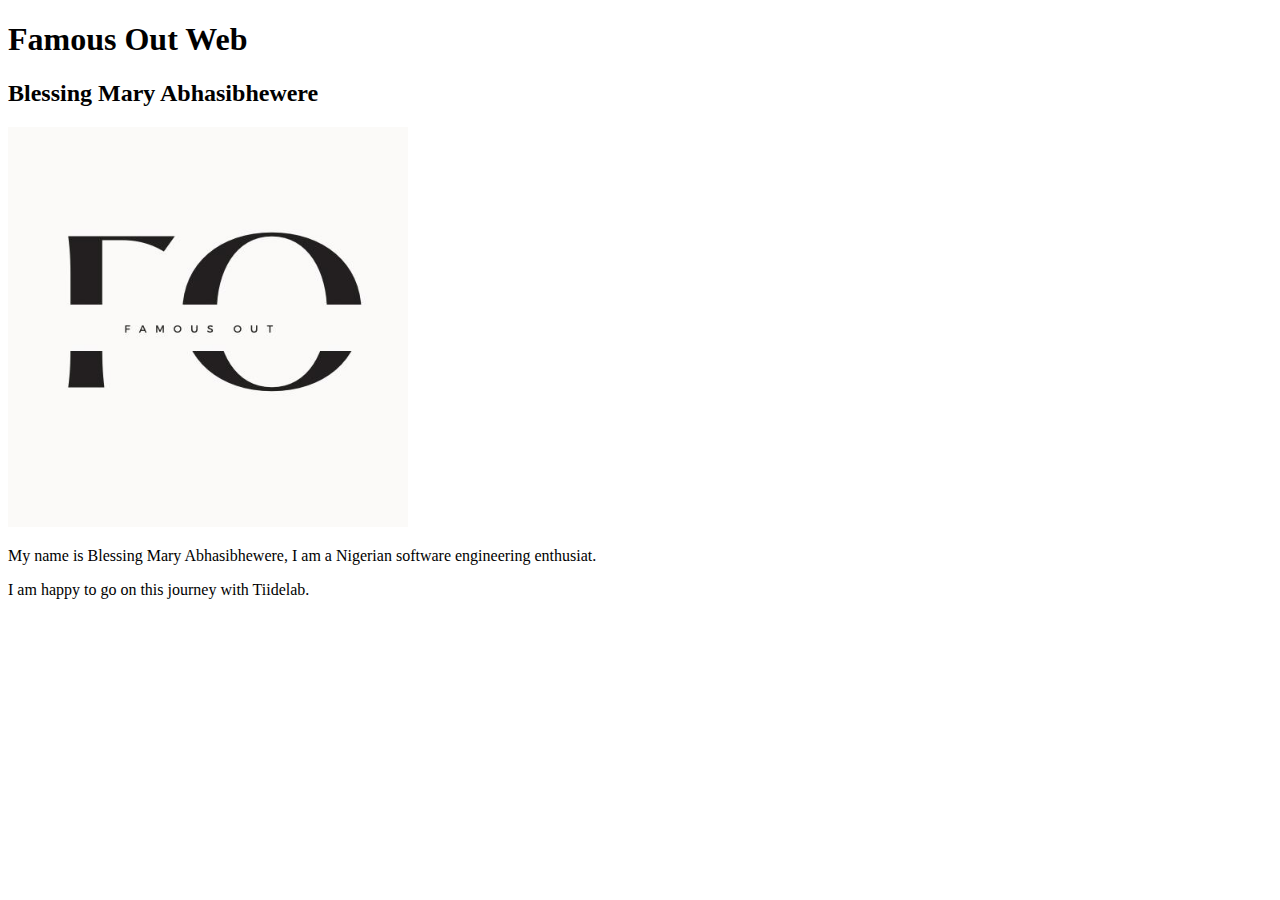
<file: firstweb/index.html>
<!DOCTYPE html>
<html>
    <head>
        <title>My Biography</title>
    </head>
    <body>

        <h1>Famous Out Web</h1>
        <h2>Blessing Mary Abhasibhewere</h2>
        <img src="logo.jpg" alt="image here" width="400" height="400">

        <p>My name is Blessing Mary Abhasibhewere, I am a Nigerian software engineering enthusiat.</p>
        <p>I am happy to go on this journey with Tiidelab.</p>

    </body>
</html>
</file>
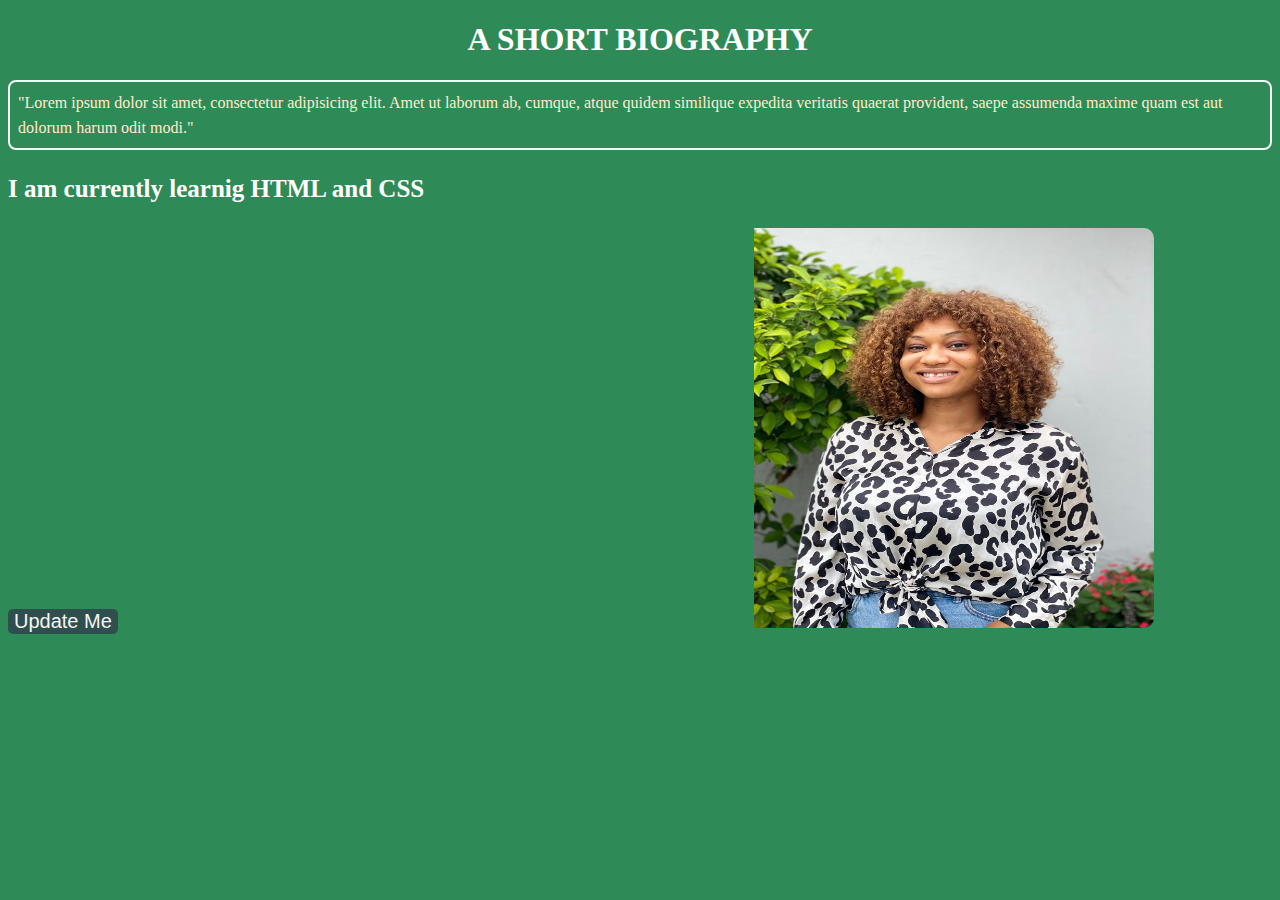
<file: Javascript Assignment/Index.html>
<!DOCTYPE html>
<html lang="en">
<head>
    <meta charset="UTF-8">
    <meta http-equiv="X-UA-Compatible" content="IE=edge">
    <meta name="viewport" content="width=device-width, initial-scale=1.0">
    <link rel="stylesheet" href="index.css">
    <title>Document</title>
</head>
<body>
    <h1>A SHORT BIOGRAPHY</h1>
    <p>"Lorem ipsum dolor sit amet, consectetur adipisicing elit. Amet ut laborum ab, cumque, 
        atque quidem similique expedita veritatis quaerat provident, 
        saepe assumenda maxime quam est aut dolorum harum odit modi."</p>
    <h3 id="update">I am currently learnig HTML and CSS</h3>
    <button class="btn" type="button" onclick="myFunction()">Update Me</button>
    <img src="girl.jpg" alt="Image Here" srcset="">
    <script src="index.js"></script>
</body>
</html>
</file>
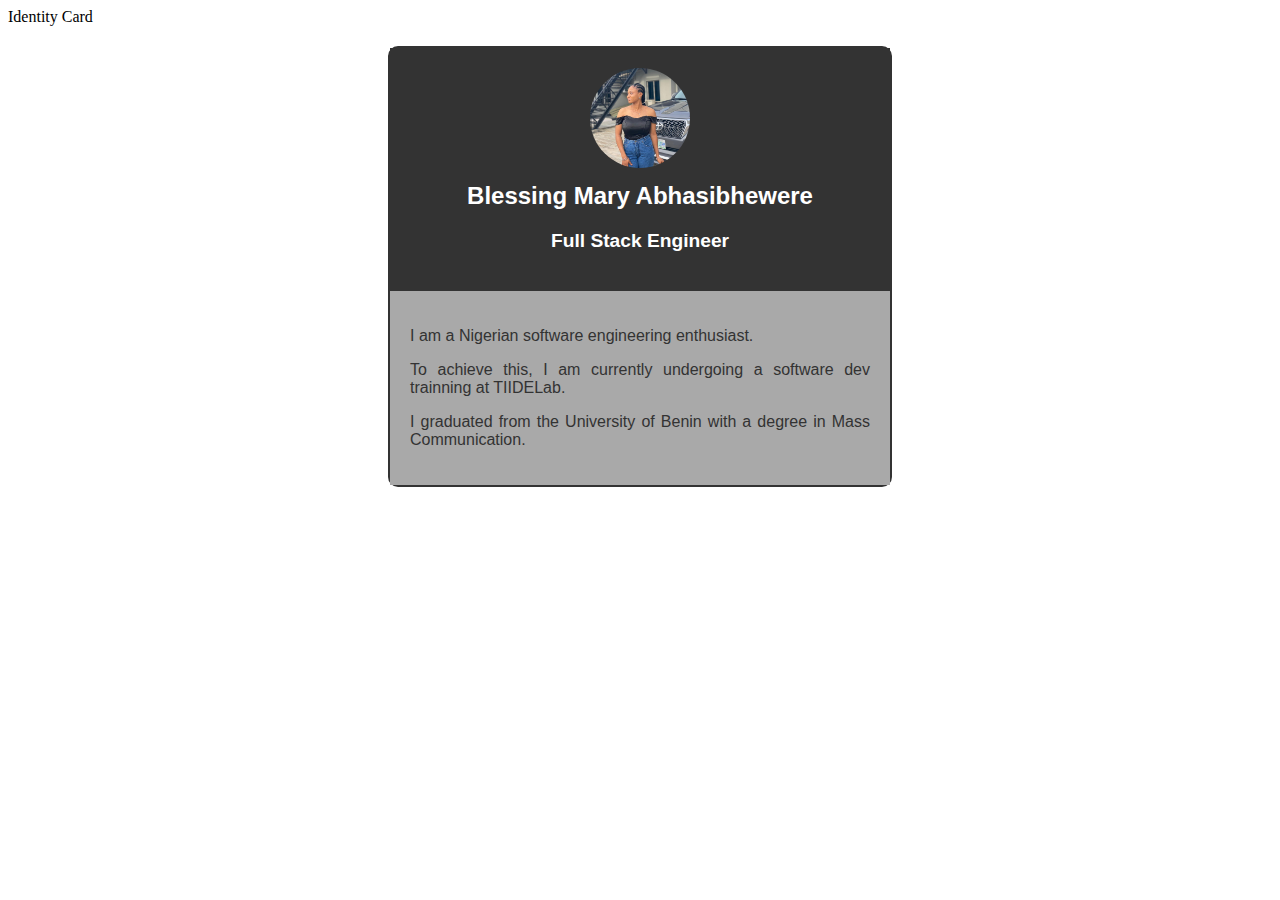
<file: Identity/id.html>
<!DOCTYPE html>
<html>
    <head>
        <link rel="stylesheet" href="./style.css"
        <title>Identity Card</title>
    </head>
<div class="card">
    <div class="card-header">
      <img src="headshot.jpg" alt="image">
      <h2>Blessing Mary Abhasibhewere</h2>
      <h3>Full Stack Engineer</h3>
    </div>
    <div class="card-content">
      <p class="l1">I am a Nigerian software engineering enthusiast.</p>
      <p class="l2">To achieve this, I am currently undergoing a software dev trainning at TIIDELab.</p>
      <p class="l3">I graduated from the University of Benin with a degree in Mass Communication.</p>
    </div>
  </div>
</file>
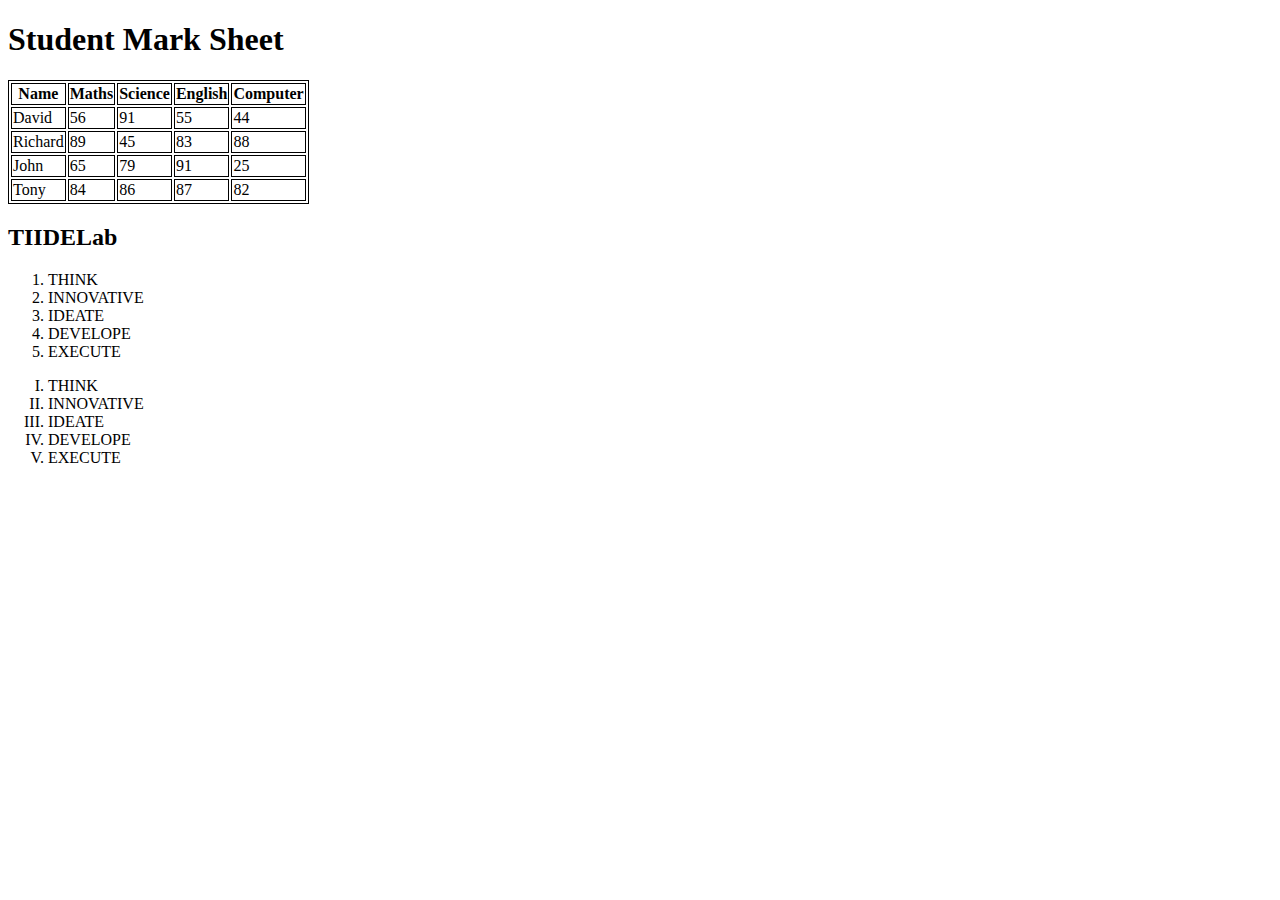
<file: listandtable/listandtable.html>
<!DOCTYPE html>
<html>
    <head>
        <style>
            table, th, td {
                border: 1px ridge black;
            }
        </style>
    </head>
    <body>
        <h1>
            Student Mark Sheet
        </h1>
        <table>
            <tr>
                <th>Name</th>
                <th>Maths</th>
                <th>Science</th>
                <th>English</th>
                <th>Computer</th>
            </tr>
            <tr>
                <td>David</td>
                <td>56</td>
                <td>91</td>
                <td>55</td>
                <td>44</td>
            </tr>
            <tr>
                <td>Richard</td>
                <td>89</td>
                <td>45</td>
                <td>83</td>
                <td>88</td>
            </tr>
            <tr>
                <td>John</td>
                <td>65</td>
                <td>79</td>
                <td>91</td>
                <td>25</td>
            </tr>
            <tr>
                <td>Tony</td>
                <td>84</td>
                <td>86</td>
                <td>87</td>
                <td>82</td>
            </tr>
        </table>
        <h2>
            TIIDELab
        </h2>
<ol>
    <li>THINK</li>
    <li>INNOVATIVE</li>
    <li>IDEATE</li>
    <li>DEVELOPE</li>
    <li>EXECUTE</li>
</ol>

<ol type="I">
    <li>THINK</li>
    <li>INNOVATIVE</li>
    <li>IDEATE</li>
    <li>DEVELOPE</li>
    <li>EXECUTE</li>
</ol>

    </body>
</html>
</file>
<file: Javascript Assignment/index.css>
* {
    background-color: seagreen;
}
h1 {
    background: relative;
    text-align: center;
    color: white;
}

p {
    color: blanchedalmond;
    line-height: 25px;
    border: 2px solid whitesmoke;
    border-radius: 8px;
    align-content: center;
    padding: 8px;
}

h3 {
    display: flex;
    color: white;
    font-size: 25px;
    
}

img {
    width: 400px;
    height: 400px;
    position: relative;
    padding-left: 50%;
    border-radius: 10px;
}

.btn {
    background: darkslategrey;
    color: whitesmoke;
    border: none;
    border-radius: 5px;
    font-size: 20px;
}

.btn:hover {
    color: yellow;
    background-color: maroon;
}
</file>
<file: Identity/style.css>
.card {
    width: 500px;
    margin: 20px auto;
    border: 2px solid #333;
    border-radius: 10px;
    background-color: #f8f8f8;
    font-family: Arial, sans-serif;
    color: #333;
  }
  .card-header {
    text-align: center;
    padding: 20px;
    background-color: #333;
    color: #fff;
  }
  .card-header img {
    width: 100px;
    height: 100px;
    border-radius: 50%;
    object-fit: cover;
  }
  .card-header h2 {
    margin-top: 10px;
    font-size: 1.5em;
  }
  .card-header h3 {
    margin-top: 5px;
    font-size: 1.2em;
    text-decoration-style: solid;
  }
  .card-content {
    padding: 20px;
    text-align: justify;
    background-color: darkgray;
  }
</file>
